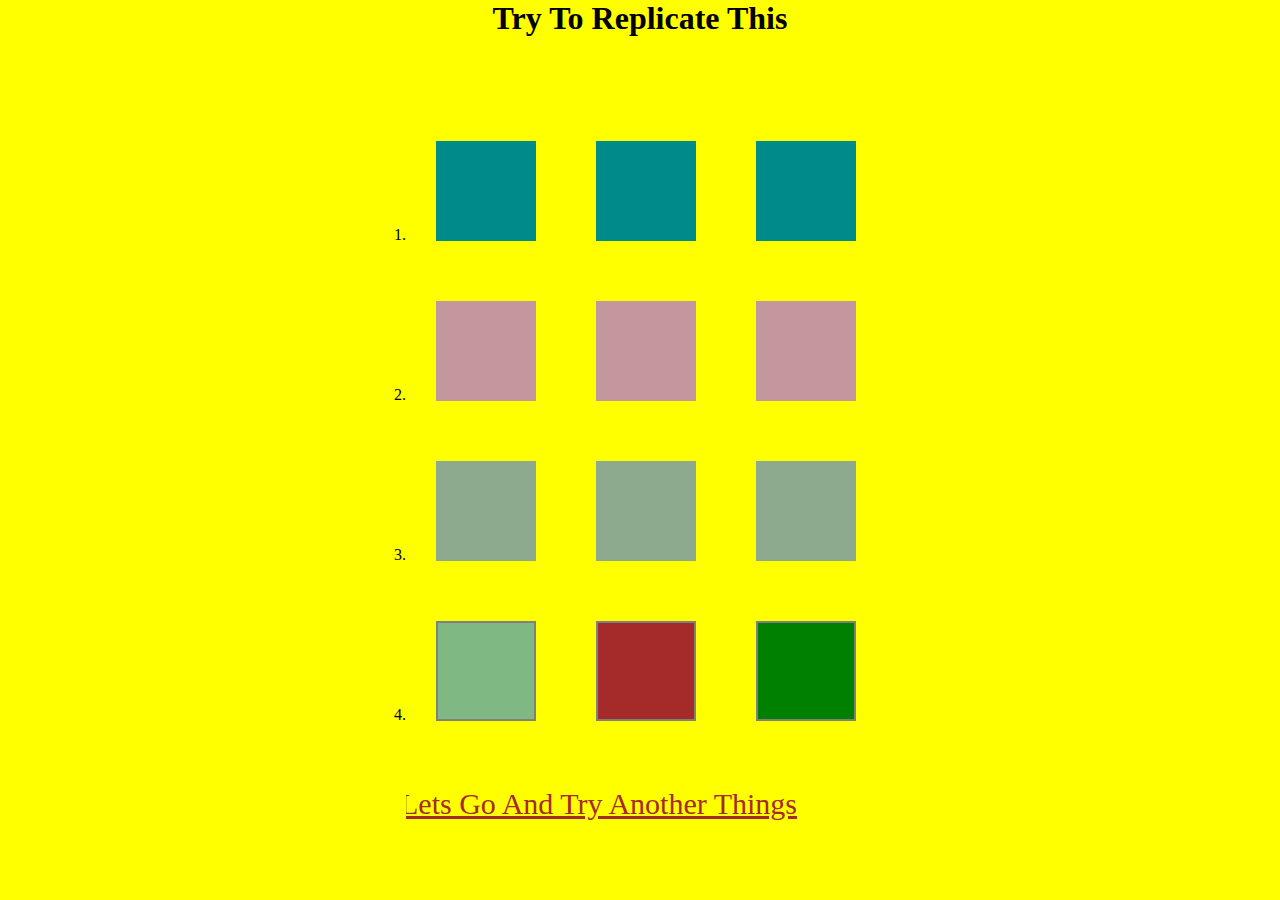
<file: index.html>
<!DOCTYPE html>
<html lang="en">
<head>
    <meta charset="UTF-8">
    <meta http-equiv="X-UA-Compatible" content="IE=edge">
    <meta name="viewport" content="width=device-width, initial-scale=1.0">
    <title>Tansition</title>
    <link rel="stylesheet" href="style.css">
</head>
<body>
    <h1>Try To Replicate This</h1>
    <a href="./page2.html">Lets Go And Try Another Things</a>
    <div class="container">
        <div class="count">1.</div>
        <div class="item"></div>
        <div class="item"></div>
        <div class="item"></div>
    </div>
    <div class="container">
        <div class="count">2.</div>
        <div class="item1"></div>
        <div class="item1"></div>
        <div class="item1"></div>
    </div>
    <div class="container">
        <div class="count">3.</div>
        <div class="item2"></div>
        <div class="item2"></div>
        <div class="item2"></div>
    </div>
    <div class="container">
        <div class="count">4.</div>
        <div class="item3 sott"></div>
        <div class="item4 sott"></div>
        <div class="item5 sott"></div>
    </div>

</body>
</html>
</file>
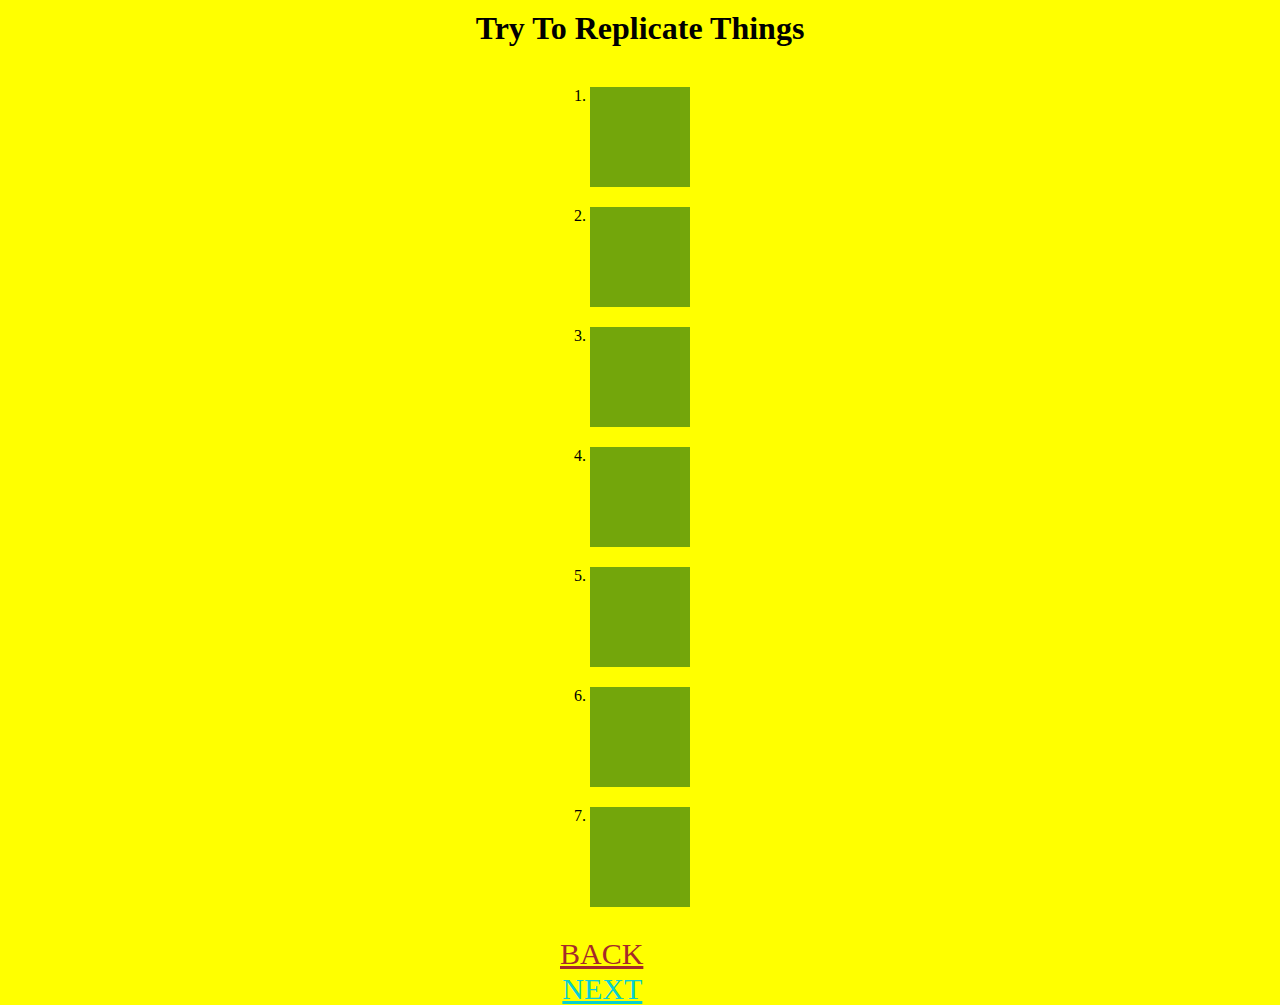
<file: page2.html>
<!DOCTYPE html>
<html lang="en">
<head>
    <meta charset="UTF-8">
    <meta http-equiv="X-UA-Compatible" content="IE=edge">
    <meta name="viewport" content="width=device-width, initial-scale=1.0">
    <title>Document</title>
    <link rel="stylesheet" href="style.css">
</head>
<body>
    <h1 class="high">Try To Replicate Things</h1>
    <div class="main">
        <ol>
            <li><div class="itemm one"></div></li>
            <li><div class="itemm two"></div></li>
            <li><div class="itemm three"></div></li>
            <li><div class="itemm four"></div></li>
            <li><div class="itemm five"></div></li>
            <li><div class="itemm six"></div></li>
            <li><div class="itemm seven"></div></li>
        </ol>
   </div>
   <a href="./index.html" class="boxx">BACK</a>
   <a href="./page3.html" class="span">NEXT</a>
</body>
</html>
</file>
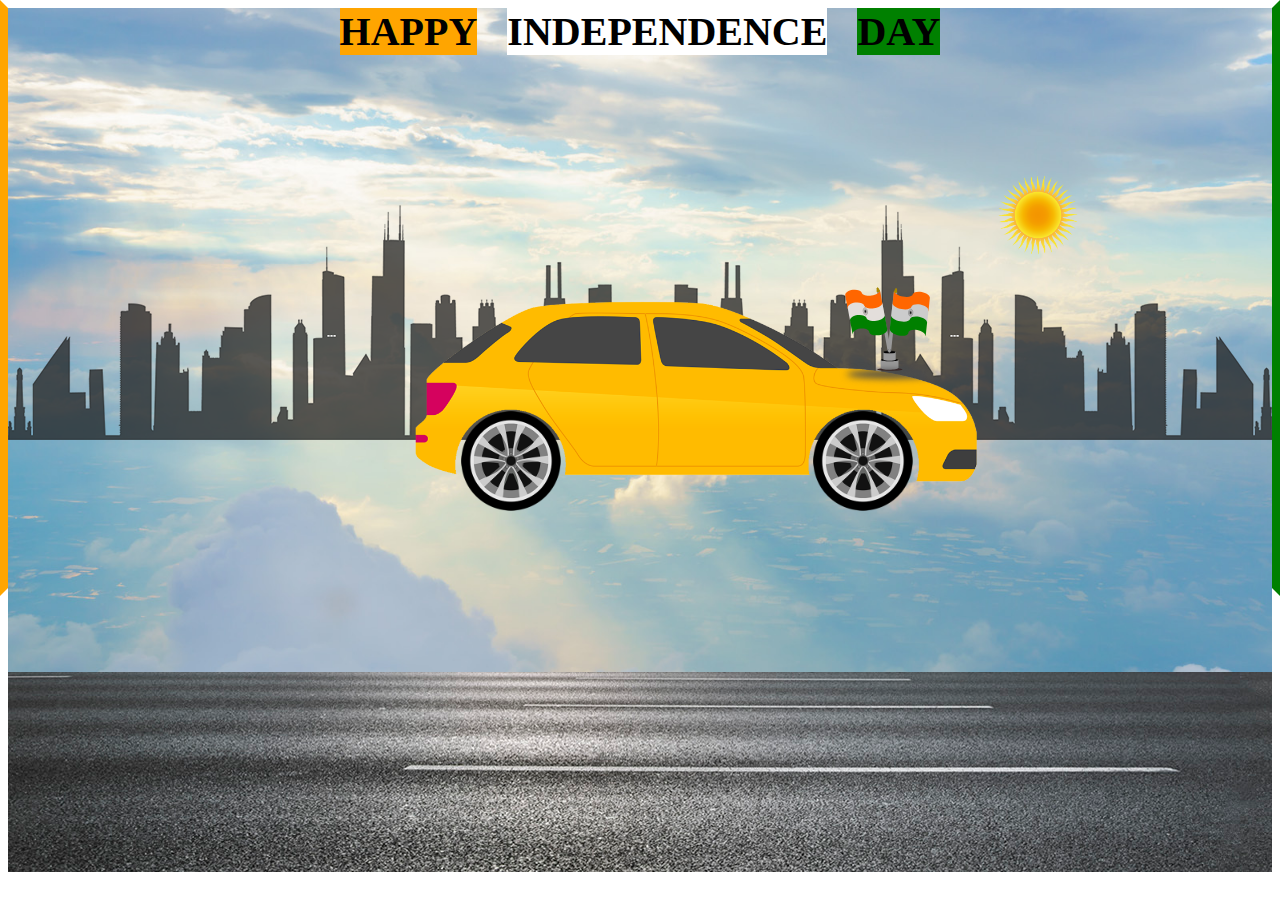
<file: page3.html>
<!DOCTYPE html>
<html lang="en">
<head>
    <meta charset="UTF-8">
    <meta http-equiv="X-UA-Compatible" content="IE=edge">
    <meta name="viewport" content="width=device-width, initial-scale=1.0">
    <title>Page 3</title>
    <link rel="stylesheet" href="style2.css">
</head>
<body>
    <div class="sky">
        <div class="text">
            <div class="happy">HAPPY</div>
            <div class="inde">INDEPENDENCE</div>
            <div class="day">DAY</div>
        </div>
        <div class="road"></div>
        <div class="city">
            <img src="./city.png">
        </div>
        <div class="sun">
            <img src="./sunjan.png">
        </div>
        <div class="flag">
            <img src="./Tiranga1.svg">
        </div>
        <div class="car">
            <img src="./car.png">
        </div>
        <div class="wheel">
            <img src="./wheel.png" id="saman">
            <img src="./wheel.png" id="daman">
        </div>
    </div>
</body>
</html>
</file>
<file: style.css>
*{
    margin: 0;
    padding: 0;
    box-sizing: border-box;
    background-color: yellow;
}
h1{
    text-align: center;
}
.container{
    display: flex;
    justify-content: center;
    position: relative;
    top: 40px;
}
.count{
    position: relative;
    top: 115px;
}
.item{
    height: 100px;
    width: 100px;
    background-color: darkcyan;
    margin: 30px;
    animation-name: first;
    animation-duration: 2s;
    animation-iteration-count: infinite;
    animation-direction: alternate-reverse;
}
@keyframes first{
    0%{
        transform: skew(-30deg);
    }
    100%{
        transform: skew(30deg);
    }
}
.item1{
    height: 100px;
    width: 100px;
    background-color: rgb(196, 150, 158);
    animation-name: second;
    margin: 30px;
    animation-duration: 2s;
    animation-iteration-count: infinite;
    animation-direction: alternate;
}
@keyframes second{
    0%{
        transform: skewY(-30deg);
    }
    100%{
        transform: skewY(30deg);
    }
}
.item2{
    height: 100px;
    width: 100px;
    background-color: rgb(141, 169, 142);
    margin: 30px;
    animation: third 2s infinite normal;
    /* transition-delay: -3s; */
}
@keyframes third{
    0%{
        transform: rotate(0deg);
    }
    100%{
        transform: rotate(360deg);
    }
}
.sott{
    height: 100px;
    width: 100px;
    border: 2px solid gray;
    margin: 30px;
}
.item3{
    background-color: rgba(78, 157, 179, 0.726);
    animation: four 2s infinite alternate ;
}
@keyframes four{
    50%{
        transform: scaleY(0.5);
    }
    100%{
        transform: scaleY(1);
    }
}
.item4{
    background-color: brown;
    animation: five 2s infinite alternate;
}
@keyframes five{
    0%{
        transform: scaleX(0.4);
    }
    100%{
        transform: scaleX(1);
    }
}
.item5{
    background-color: green;
    animation: six 2s infinite alternate;
}
@keyframes six{
    0%{
        transform: rotate(0deg);
    }
    100%{
        transform: rotate(90deg);
    }
}
a{
    font-size: 30px;
    color: brown;
    position: relative;
    top: 750px;
    left: 400px;
}
.high{
    margin-top: 10px;
}
.main{
    display: flex;
    justify-content: center;
    /* flex-direction: column;
    align-items: center; */
    position: relative;
    top: 40px;
}
.itemm{
    height: 100px;
    width: 100px;
    background-color: rgb(115, 166, 11);
    margin-bottom: 20px;
}
.one{
    transition-property: width;
    transition-duration: 2s;
}
.one:hover{
    width: 300px;
}
.two{
    transition-property: width,height;
    transition-duration: 2s , 3s;
}
.two:hover{
    width: 300px;
    height: 300px;
}
.three{
    transition-property: width;
    transition-duration: 3s;
}
.three:hover{
    width: 300px;
}
.four{
    transition-property: all;
    transition-duration: 1s;
    transition-timing-function: ease-out;
}
.four:hover{
    width: 300px;
}
.five{
    transition-property: all;
    transition-duration: 2s;
    transition-timing-function: ease-in;
}
.five:hover{
    width: 300px;
}
.six{
    transition-property: all;
    transition-duration: 2s;
    transition-timing-function: ease-in-out;
}
.six:hover{
    width: 300px;
}
.seven{
    transition-property: all;
    transition-duration: 2s;
    transition-timing-function: ease-out;
}
.seven:hover{
    width: 300px;
}
.boxx{
    position: relative;
    top: 50px;
    left: 560px;
}
.span{
    color: rgb(8, 207, 207);
    text-decoration: underline rgb(8, 207, 207);
    position: relative;
    top: 85px;
    left: 475px;
}
</file>
<file: style2.css>
body{
    margin: 0;
    border: 8px solid;
    border-color: white green white orange;
    height: 580px;
}
.text{
    display: flex;
    justify-content: center;
    font-size: 40px;
    font-weight: bolder;
}
.happy{
    background-color: orange;
    margin-right: 30px;
}
.inde{
    background-color: white;
    margin-right: 30px;
}
.day{
    background-color: green;
}
.sky{
    background-image: url('./sky.jpg');
    height: 96vh;
    background-position: center;
    background-size: cover;
    position: relative;
    overflow: hidden;
}
.road{
    width: 500%;
    background-image: url('./road.jpg');
    height: 200px;
    position: absolute;
    /* top: 400px; */
    bottom: 0px;
    z-index: 2;
    animation: sample 5s infinite linear;
    
}
@keyframes sample{
    100%{
        transform: translate(-500px);
    }
}
.car{
    display: flex;
    width: 500px;
    height: 240px;
    position: relative;
    left: 400px;
    z-index: 99;
    bottom: 200px;
    /* top: 260px; */
    animation: sadda 4s infinite linear;
}
@keyframes sadda{
    0%{
        transform: translatey(-5px);
    }
    50%{
        transform: translatey(0px);
    }
    100%{
        transform: translatey(-5px);
    }
}
.wheel{
    display: flex;
    position: relative;
    z-index: 199;
    /* bottom: 100px; */
    width: 120px;
    height: 120px;
    left: 200px;
    bottom: 200px;
}

#saman{
    position: relative;
    padding: 50px;
    width: 100px;
    height: 100px;
    bottom: 164px;
    /* top: 100px; */
    left: 203px;
    animation: hadd 2s infinite linear;
}
@keyframes hadd{
    0%{
        transform: rotate(0deg);
    }
    50%{
        transform: rotate(180deg);
    }
    100%{
        transform: rotate(365deg);
    }
}
#daman{
    position: relative;
    padding: 50px;
    width: 100px;
    height: 100px;
    bottom: 164px;
    /* top: 100px; */
    left: 355px;
    animation: khadda 2s infinite linear;
}
@keyframes khadda{
    0%{
        transform: rotate(0deg);
    }
    50%{
        transform: rotate(180deg);
    }
    100%{
        transform: rotate(360deg);
    }
}
.city{
    display: flex;
    background-size: cover;
    position: relative;
    top:135px;
    z-index: 1;
    animation: samp 5s infinite linear;
    animation-timing-function: linear;
    
}
@keyframes samp{
    100%{
        transform: translate();
        transform: translate(-200px);
    }
}
 .flag{
    display: flex;
    position: relative;
    z-index: 999;
    height: 100px;
    width: 100px;
    left: 830px;
    bottom: 98px;
 }
 .sun{
    display: flex;
    position: relative;
    z-index: 888;
    width: 80px;
    height: 80px;
    bottom: 130px;
    left: 990px;
 }
</file>
